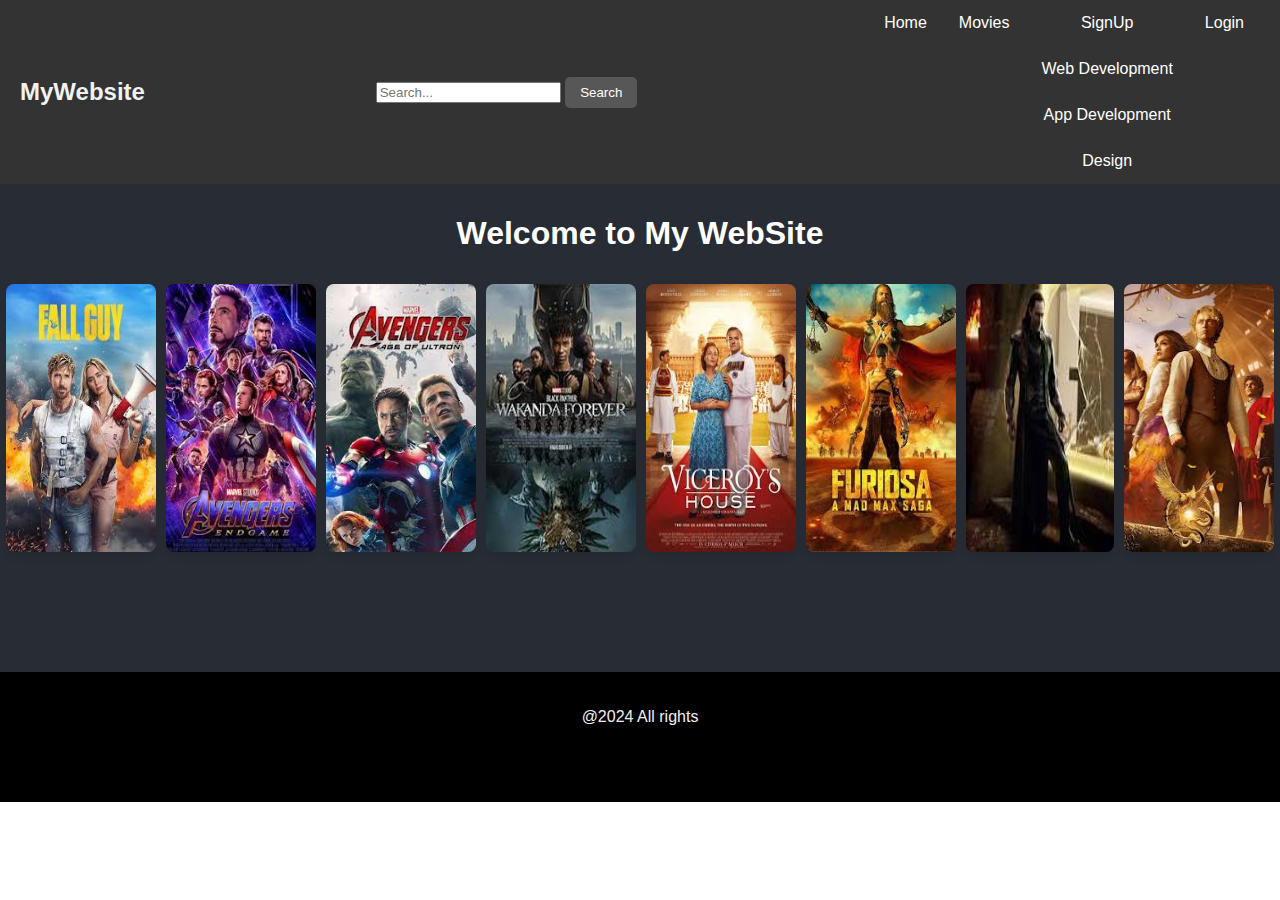
<file: home.html>
<!DOCTYPE html>
<html lang="en">
<head>
    <meta charset="UTF-8">
    <meta name="viewport" content="width=device-width, initial-scale=1.0">
    <title>Home Page</title>
    <link rel="stylesheet" href="home.css">
</head>
<body>
    <nav class="navbar">
        <div class="navbar-logo">
            <a href="#">MyWebsite</a>
        </div>
        <form class="search-form">
            <input type="text" placeholder="Search..." name="search">
            <button type="submit">Search</button>
        </form>
        <ul class="navbar-menu">
            <li><a href="#">Home</a></li>
            <li><a href="movies.html">Movies</a></li>
            <a href="#"></a>
            <li class="dropdown">
                <a href="signup.html" class="dropbtn">SignUp</a>
                <div class="dropdown-content">
                    <a href="#">Web Development</a>
                    <a href="#">App Development</a>
                    <a href="#">Design</a>
                </div>
            </li>
            <li><a href="Login.html">Login</a></li>
        </ul>
    </nav>
    <header class="header">
        <h1>Welcome to My WebSite</h1>
        <div class="movie-gallery">
            <img src="movie1.jpg" alt="Movie 1">
            <img src="movie2.jpg" alt="Movie 2">
            <img src="movie3.jpg" alt="Movie 3">
            <img src="movie4.jpg" alt="Movie 4">
            <img src="movie5.jpg" alt="Movie 5">
            <img src="movie6.jpg" alt="Movie 6">
            <img src="movie7.jpg" alt="Movie 7">
            <img src="movie8.jpg" alt="Movie 8">
        </div>
    </header>
    <footer>
        <p>@2024 All rights</p>
    </footer>
</body>
</html>
</file>
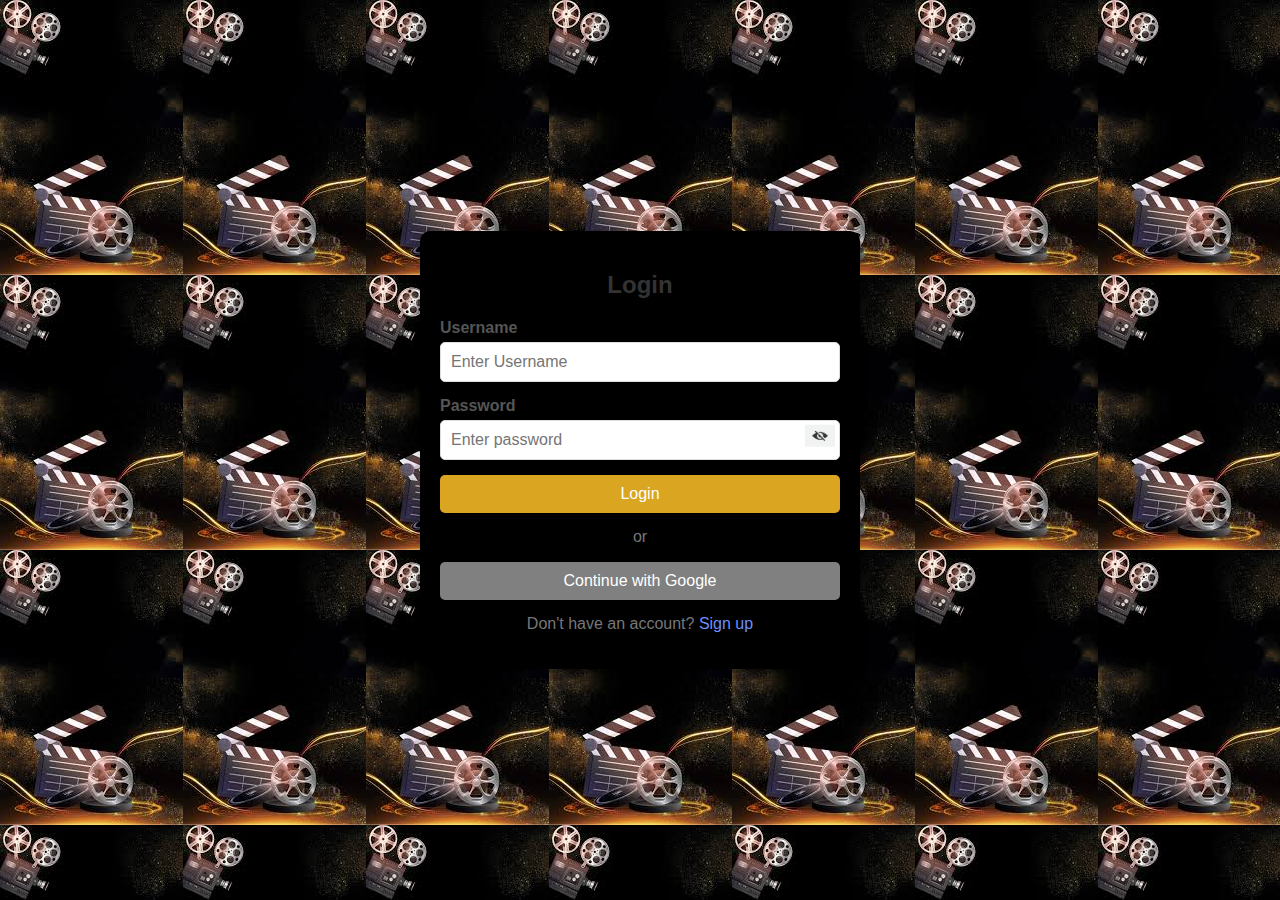
<file: Login.html>
<!DOCTYPE html>
<html lang="en">
<head>
    <meta charset="UTF-8">
    <meta name="viewport" content="width=device-width, initial-scale=1.0">
    <title>Login  Movie Website</title>
    <link rel="stylesheet" href="Login.css">         
</head>
   <body>
    <div class="login-container">
        <div class="login-form">
            <h2><b>Login</b></h2>
            <form  id="login" action="home.html" method="post" >
                <div class="form-group">
                    <label for="username"><b>Username</b></label>
                    <input type="text" id="username" name="username" placeholder="Enter Username" required>
                </div>
                    <div class="form-group">
                    <label for="password"><b>Password</b></label>
                    <div class="password">
                    <input type="password" id="password" name="password" placeholder="Enter password" required>
                    <img  src="hiden.png" onclick="pass()" class="pass-icon" id="pass-icon" >
                    </div>
                </div>
                <div class="form-group">
                    <button onclick="return validateForm()"type="submit">Login</button>
                </div>
            </form>
            <p>or</p>
            <div class="google-signin">
                <button class="google-btn">Continue with Google</button>
            </div>
            <p>Don't have an account? <a href="signup.html">Sign up</a></p>
        </div>
    </div>
         <script>
    function validateForm() {
        var username = document.getElementById("username").value;
        var password = document.getElementById("password").value;
        var usernameRegex = /^[a-zA-Z]{1,6}$/;
        var passwordRegex = /^(?=.*[a-z])(?=.*[A-Z])(?=.*\d)(?=.*[!@#$%^&*()])[A-Za-z\d!@#$%^&*()]{9,}$/;

        if (!username.match(usernameRegex)) {
            alert("Username should contain only letters and be up to 6 characters long.");
            return false;
        }

        if (!password.match(passwordRegex)) {
            alert("Password should contain at least one uppercase letter, one lowercase letter, one digit, one special character, and be at least 9 characters long.");
            return false;
        }
        alert("login success");
        document.getElementById("login").action="home.html";
        document.getElementById('login').submit();
        return true;
    }
    var a;
        function pass(){
            if(a==1){
                document.getElementById('password').type='password';
                document.getElementById('pass-icon').src='hiden.png' ;
            a=0;
            }
            else
            {
                document.getElementById('password').type='text';
                document.getElementById('pass-icon').src="show.jpg";
                a=1;
            }
        }
        </script>
</body>
</html>
</file>
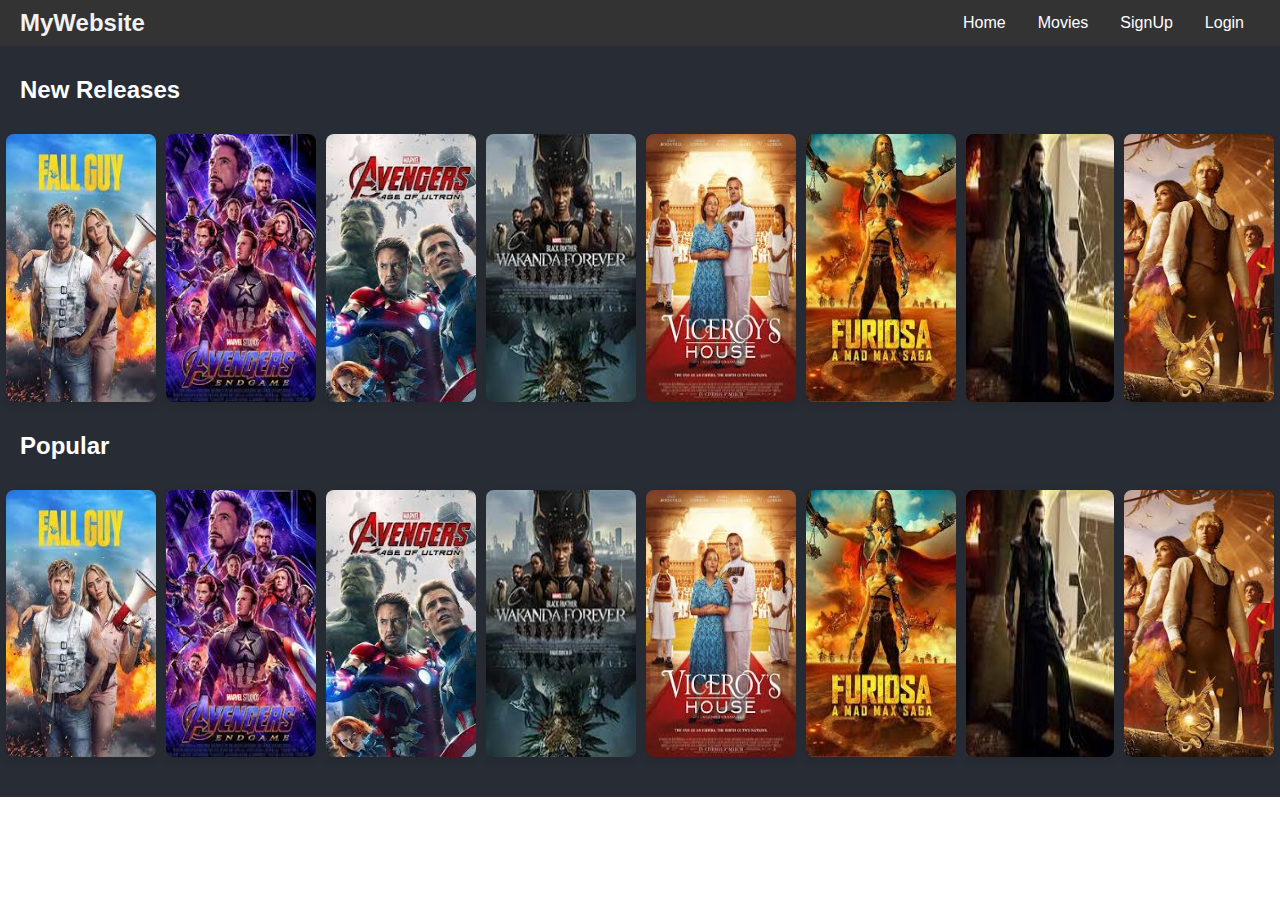
<file: movies.html>
<!DOCTYPE html>
<html lang="en">
<head>
    <meta charset="UTF-8">
    <meta name="viewport" content="width=device-width, initial-scale=1.0">
    <title>Home Page</title>
    <link rel="stylesheet" href="movies.css">
</head>
<body>
    <nav class="navbar">
        <div class="navbar-logo">
            <a href="#">MyWebsite</a>
        </div>
        <ul class="navbar-menu">
            <li><a href="home.html">Home</a></li>
            <li><a href="movies.html">Movies</a></li>
            <a href="#"></a>
            <li class="dropdown">
                <a href="signup.html" class="dropbtn">SignUp</a>
                <div class="dropdown-content">
                    <a href="#">Web Development</a>
                    <a href="#">App Development</a>
                    <a href="#">Design</a>
                </div>
            </li>
            <li><a href="Login.html">Login</a></li>
        </ul>
    </nav>
    <header class="header">
        <h2>New Releases</h2>
        <div class="movie-gallery">
            <img src="movie1.jpg" alt="Movie 1">
            <img src="movie2.jpg" alt="Movie 2">
            <img src="movie3.jpg" alt="Movie 3">
            <img src="movie4.jpg" alt="Movie 4">
            <img src="movie5.jpg" alt="Movie 5">
            <img src="movie6.jpg" alt="Movie 6">
            <img src="movie7.jpg" alt="Movie 7">
            <img src="movie8.jpg" alter="Movie 8">
        </div>
        <h2>Popular </h2>
        <div class="movie-gallery">
            <img src="movie1.jpg" alt="Movie 1">
            <img src="movie2.jpg" alt="Movie 2">
            <img src="movie3.jpg" alt="Movie 3">
            <img src="movie4.jpg" alt="Movie 4">
            <img src="movie5.jpg" alt="Movie 5">
            <img src="movie6.jpg" alt="Movie 6">
            <img src="movie7.jpg" alt="Movie 7">
            <img src="movie8.jpg" alt="Movie 8">
        </div>
    </header>
</body>
</html>
</file>
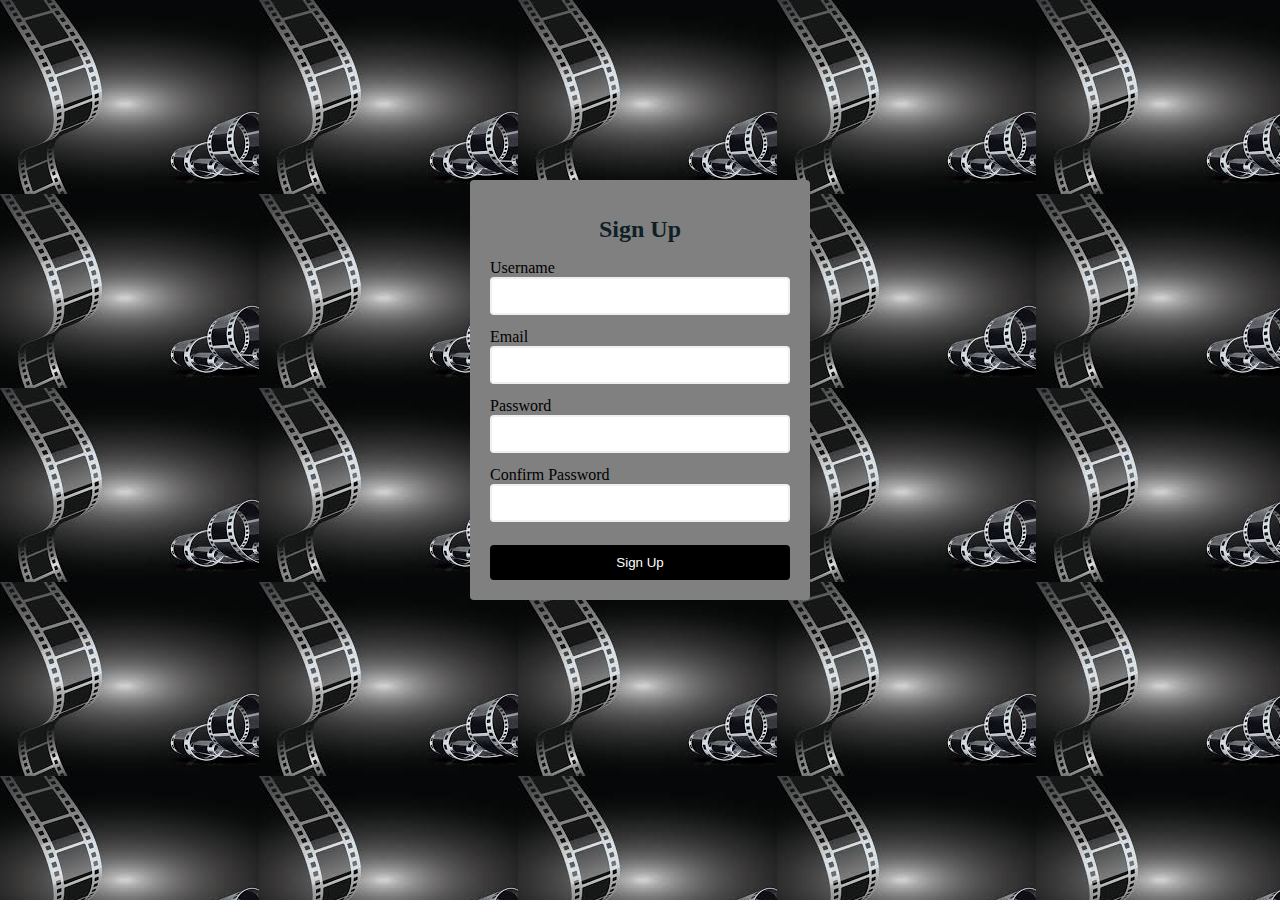
<file: signup.html>
<html lang="en">
<head>
    <meta charset="UTF-8">
    <meta http-equiv="X-UA-Compatible" content="IE=edge">
    <meta name="viewport" content="width=device-width, initial-scale=1.0">
    <title>Form Validation</title>
    <link rel="stylesheet" href="signup.css">
</head>
<body>
    <div class="container">
        <form id="form" action="/">
            <h1>Sign Up</h1>
            <div class="input-control">
                <label for="username">Username</label>
                <input id="username" name="username" type="text">
                <div class="error"></div>
            </div>
            <div class="input-control">
                <label for="email">Email</label>
                <input id="email" name="email" type="text">
                <div class="error"></div>
            </div>
            <div class="input-control">
                <label for="password">Password</label>
                <input id="password"name="password" type="password">
                <div class="error"></div>
            </div>
            <div class="input-control">
                <label for="password2">Confirm Password</label>
                <input id="password2"name="password2" type="password">
                <div class="error"></div>
            </div>
            <button type="submit">Sign Up</button>
        </form>
    </div>
    <script>
    const form = document.getElementById('form');
    const username = document.getElementById('username');
    const email = document.getElementById('email');
    const password = document.getElementById('password');
    const password2 = document.getElementById('password2');
    
    form.addEventListener('submit', e => {
        e.preventDefault();
        validateInputs();
    });
    
    const setError = (element, message) => {
        const inputControl = element.parentElement;
        const errorDisplay = inputControl.querySelector('.error');
        errorDisplay.innerText = message;
        inputControl.classList.add('error');
        inputControl.classList.remove('success');
    };
    
    const setSuccess = element => {
        const inputControl = element.parentElement;
        const errorDisplay = inputControl.querySelector('.error');
        errorDisplay.innerText = '';
        inputControl.classList.add('success');
        inputControl.classList.remove('error');
    };
    
    const isValidEmail = email => {
        const re = /^(([^<>()[\]\\.,;:\s@"]+(\.[^<>()[\]\\.,;:\s@"]+)*)|(".+"))@((\[[0-9]{1,3}\.[0-9]{1,3}\.[0-9]{1,3}\.[0-9]{1,3}\])|(([a-zA-Z\-0-9]+\.)+[a-zA-Z]{2,}))$/;
        return re.test(String(email).toLowerCase());
    };
    
    const validateInputs = () => {
        const usernameValue = username.value.trim();
        const emailValue = email.value.trim();
        const passwordValue = password.value.trim();
        const password2Value = password2.value.trim();
    
        if (usernameValue === '') {
            setError(username, 'Username is required');
        } else if (usernameValue.length < 6) {
            setError(username, 'Username must be at least 6 characters long');
        } else {
            setSuccess(username);
        }
    
        if (emailValue === '') {
            setError(email, 'Email is required');
        } else if (!isValidEmail(emailValue)) {
            setError(email, 'Provide a valid email address');
        } else {
            setSuccess(email);
        }
    
        if (passwordValue === '') {
            setError(password, 'Password is required');
        } else if (passwordValue.length < 9) {
            setError(password, 'Password must be at least 9 characters long');
        } else if (!/(?=.*\d)(?=.*[a-z])(?=.*[A-Z])(?=.*\W)/.test(passwordValue)) {
            setError(password, 'Password must contain at least one digit, one uppercase letter, one lowercase letter, and one special character');
        } else {
            setSuccess(password);
        }
    
        if (password2Value === '') {
            setError(password2, 'Please confirm your password');
        } else if (password2Value !== passwordValue) {
            setError(password2, "Passwords don't match");
        } else {
            setSuccess(password2);
        }
    };
    </script>
</body>
</html>
</file>
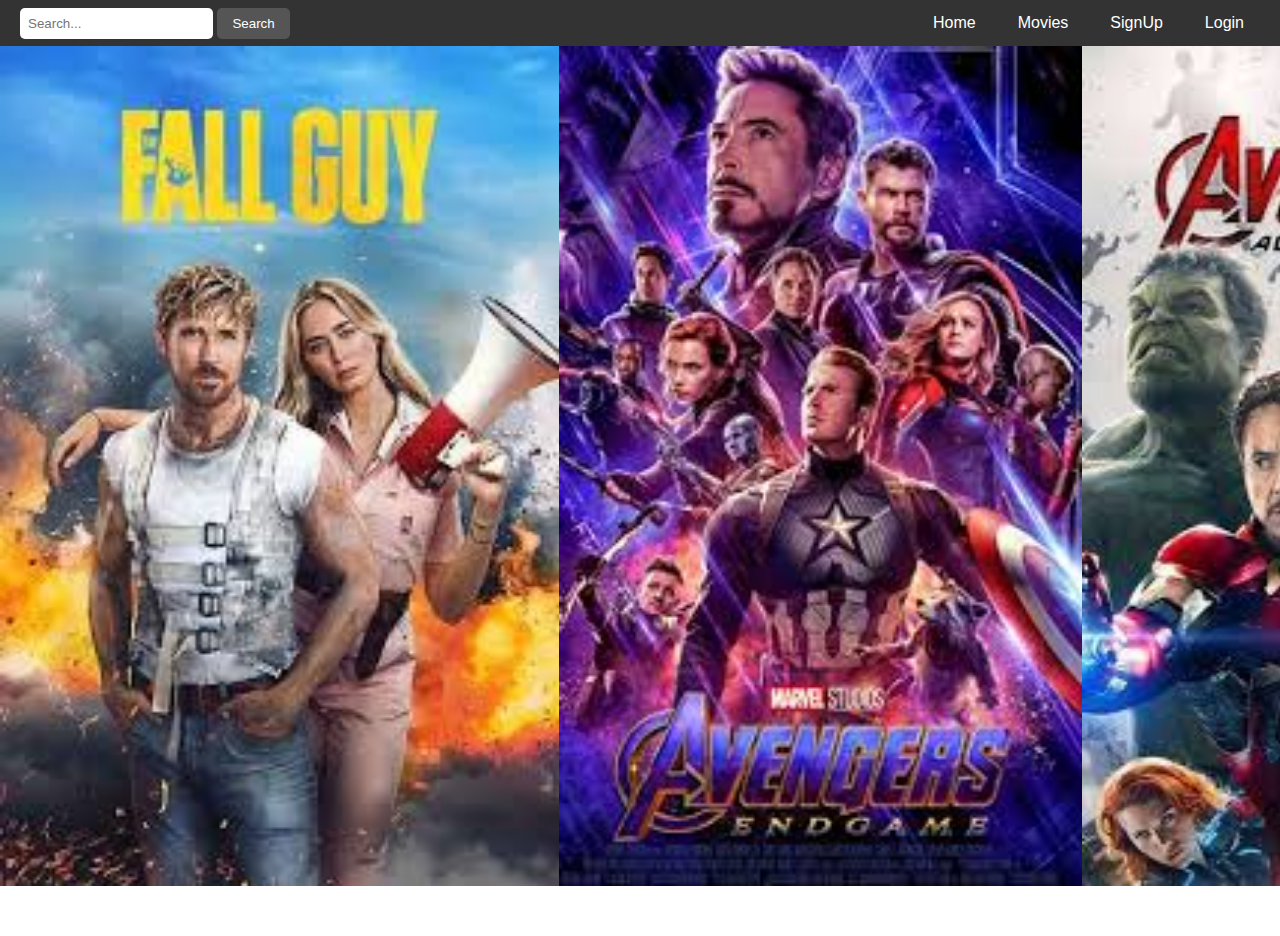
<file: start.html>
<!DOCTYPE html>
<html lang="en">
<head>
    <meta charset="UTF-8">
    <meta name="viewport" content="width=device-width, initial-scale=1.0">
    <title>Home Page</title>
    <link rel="stylesheet" href="start.css">
</head>
<body>
    <nav class="navbar">
        <form class="search-form">
            <input type="text" placeholder="Search..." name="search">
            <button type="submit">Search</button>
        </form>
        <ul class="navbar-menu">
            <li><a href="home.html">Home</a></li>
            <li><a href="movies.html">Movies</a></li>
            <li><a href="signup.html">SignUp</a></li>
            <li><a href="Login.html">Login</a></li>
        </ul>
    </nav>
    <div class="slider-container">
        <div class="slider">
            <img src="movie1.jpg" alt="Movie 1">
            <img src="movie2.jpg" alt="Movie 2">
            <img src="movie3.jpg" alt="Movie 3">
            <img src="movie4.jpg" alt="Movie 4">
            <img src="movie5.jpg" alt="Movie 5">
            <img src="movie6.jpg" alt="Movie 6">
            <img src="movie7.jpg" alt="Movie 7">
            <img src="movie8.jpg" alt="Movie 8">
        </div>
    </div>
    <footer>
        <p>@2024 All rights</p>
    </footer>
</body>
</html>
</file>
<file: home.css>
body {
    margin: 0;
    font-family: Arial, Helvetica, sans-serif;
}
.navbar {
    background-color: #333;
    overflow: hidden;
    display: flex;
    justify-content: space-between;
    align-items: center;
    padding: 0 20px;
}

.navbar-logo a {
    color: #f2f2f2;
    text-decoration: none;
    font-size: 24px;
    font-weight: bold;
}

.navbar-menu {
    list-style-type: none;
    margin: 0;
    padding: 0;
    display: flex;
}

.navbar-menu li {
    position: relative;
}

.navbar-menu li a
{
    display: block;
    color: white;
    text-align: center;
    padding: 14px 16px;
    text-decoration: none;
}

.navbar-menu li a:hover {
    background-color: #575757;
}
.search-form button {
    padding: 8px 15px;
    background-color: #575757;
    color: white;
    border: none;
    border-radius: 5px;
    cursor: pointer;
}
.search-form button:hover {
    background-color: #444;
}
.header {
    text-align: center;
    background-color: #282c34;
    color: white;
    padding: 10px 20px;
    background:("background.jpg");
}
.movie-gallery {
    display: flex;
    justify-content: center;
    gap: 10px;
    margin-top: 10px;
    margin-bottom: 100px;
    padding: 10px;
}
.movie-gallery img {
    width: 150px;
    height: auto;
    border-radius: 8px;
    box-shadow: 0 4px 8px rgba(0, 0, 0, 0.1);
}
.movie-gallery img:hover {
    transform: scale(1.05);
    transition: transform 0.3s;
}
footer{
    background-color: black;
    padding-bottom: 60px;
    padding-top: 5px;
}
footer p{
    text-align: center;
    color: #f1f1f1;
    font-size: medium;
    padding-top: 15px;
}
</file>
<file: Login.css>
body {
    font-family: Arial, Helvetica, sans-serif;
    background: linear-gradient(135deg, #6e8efb, #a777e3);
    height: 100vh;
    display: flex;
    justify-content: center;
    align-items: center;
    margin: 0;
    background: url("login.jpg");
}

.login-container {
    background:black;
    border-radius: 10px;
    box-shadow: 0 4px 8px rgba(0, 0, 0, 0.2);
    width: 400px;
    padding: 20px;
    text-align: center;
}
.login-form h2 {
    margin-bottom: 20px;
    color: #333;
}

.form-group {
    margin-bottom: 15px;
    text-align: left;
}

.form-group label {
    display: block;
    margin-bottom: 5px;
    color: #555;
}

.form-group input {
    width: 100%;
    padding: 10px;
    border: 1px solid #ddd;
    border-radius: 5px;
    box-sizing: border-box;
    font-size: 16px;

}
.password {
    position: relative;
}
.password input {
    padding-right: 10px; 
}
.pass-icon {
    position: absolute;
    top: 40%;
    right: 5px; 
    transform: translateY(-50%);
    width: 30px;
    cursor: pointer;
}

.form-group button {
    width: 100%;
    padding: 10px;
    background-color: goldenrod;
    border: none;
    border-radius: 5px;
    color: white;
    font-size: 16px;
    cursor: pointer;
    transition: background-color 0.3s ease;
}

.form-group button:hover {
    background-color: #5a7bfd;
}

.google-signin {
    margin-top: 10px;
    text-align: center;
}
.google-btn {
    width: 100%;
    padding: 10px;
    background-color: gray;
    border: none;
    border-radius: 5px;
    color: white;
    font-size: 16px;
    cursor: pointer;
    transition: background-color 0.3s ease;
}

.google-btn:hover {
    background-color: #c23321;
}

.login-form p {
    margin-top: 15px;
    color: #777;
}

.login-form p a {
    color: #6e8efb;
    text-decoration: none;
}

.login-form p a:hover {
    text-decoration: underline;
}
</file>
<file: movies.css>
body {
    margin: 0;
    font-family: Arial, Helvetica, sans-serif;
}
.navbar {
    background-color: #333;
    overflow: hidden;
    display: flex;
    justify-content: space-between;
    align-items: center;
    padding: 0 20px;
}

.navbar-logo a {
    color: #f2f2f2;
    text-decoration: none;
    font-size: 24px;
    font-weight: bold;
}

.navbar-menu {
    list-style-type: none;
    margin: 0;
    padding: 0;
    display: flex;
}

.navbar-menu li {
    position: relative;
}

.navbar-menu li a,
.dropbtn {
    display: block;
    color: white;
    text-align: center;
    padding: 14px 16px;
    text-decoration: none;
}

.navbar-menu li a:hover,
.dropdown:hover .dropbtn {
    background-color: #575757;
}
.dropdown-content {
    display: none;
    position: absolute;
    background-color: #f9f9f9;
    min-width: 160px;
    box-shadow: 0px 8px 16px 0px rgba(0, 0, 0, 0.2);
    z-index: 1;
}
.dropdown-content a {
    color: black;
    padding: 12px 16px;
    text-decoration: none;
    display: block;
    text-align: left;
}
.dropdown-content a:hover {
    background-color: #f1f1f1;
}
.dropdown:hover .dropdown-content {
    display: block;
}
.header {
    text-align: center;
    background-color: #282c34;
    color: white;
    padding: 10px 20px;
    background:("background.jpg");
    
}
.header h2{
    text-align: left;
}
.movie-gallery {
    display: flex;
    justify-content: center;
    gap: 10px;
    margin-top: 10px;
    margin-bottom: 20px;
    padding: 10px;
}
.movie-gallery img {
    width: 150px;
    height: auto;
    border-radius: 8px;
    box-shadow: 0 4px 8px rgba(0, 0, 0, 0.1);
}
.movie-gallery img:hover {
    transform: scale(1.05);
    transition: transform 0.3s;
}
</file>
<file: signup.css>
body {
    background-image: url(background.jpg);
}

#form {
    width: 300px;
    margin: 20vh auto 0 auto;
    padding: 20px;
    background-color: grey;
    border-radius: 4px;
    font-size: 12px;
}
#form h1 {
    color: #0f2027;
    text-align: center;
}
#form button {
    padding: 10px;
    margin-top: 10px;
    width: 100%;
    color: white;
    background-color: black;
    border: none;
    border-radius: 4px;
}
.input-control {
    display: flex;
    flex-direction: column;
}
.input-control input {
    border: 2px solid #f0f0f0;
	border-radius: 4px;
	display: block;
	font-size: 12px;
	padding: 10px;
	width: 100%;
}
label{
    font-size: medium;
}

.input-control input:focus {
    outline: 0;
}
.input-control .error {
    color: #ff3860;
    font-size: 15px;
    height: 13px;
}
</file>
<file: start.css>
body, html {
    margin: 0;
    padding: 0;
    font-family: Arial, sans-serif;
    height: 100%;
    overflow-x: hidden; 
}
.navbar {
    background-color: #333;
    overflow: hidden;
    display: flex;
    justify-content: space-between;
    align-items: center;
    padding: 0 20px;
}
.navbar-menu {
    list-style-type: none;
    margin: 0;
    padding: 0;
    display: flex;
}

.navbar-menu li {
    position: relative;
}
.navbar-menu li a
{
    display: block;
    color: white;
    text-align: center;
    padding: 14px 16px;
    text-decoration: none;
}
.navbar-menu li a:hover {
    background-color: #575757;
}


.search-form {
    margin-right: auto;
}

.search-form input[type="text"] {
    padding: 8px;
    border: none;
    border-radius: 5px;
}

.search-form button {
    padding: 8px 15px;
    background-color: #555;
    color: #fff;
    border: none;
    border-radius: 5px;
    cursor: pointer;
}

.navbar-menu {
    list-style-type: none;
    margin: 0;
    padding: 0;
    display: flex;
}

.navbar-menu li {
    margin-left: 10px;
}

.navbar-menu li a {
    color: #fff;
    text-decoration: none;
}
.navbar-menu li a :hover{
    background-color: #575757;
}

.slider-container {
    width: 100%;
    height: calc(100vh - 60px); 
    overflow: hidden;
}

.slider {
    display: flex;
    height: 100%;
    animation: slide 10s infinite; 
}

.slider img {
    width: 100%;
    height: 100%;
    object-fit: cover;
}
@keyframes slide {
    0% {
        transform: translateX(0);
    }
    50% {
        transform: translateX(-100%);
    }
    100% {
        transform: translateX(0);
    }
}
</file>
